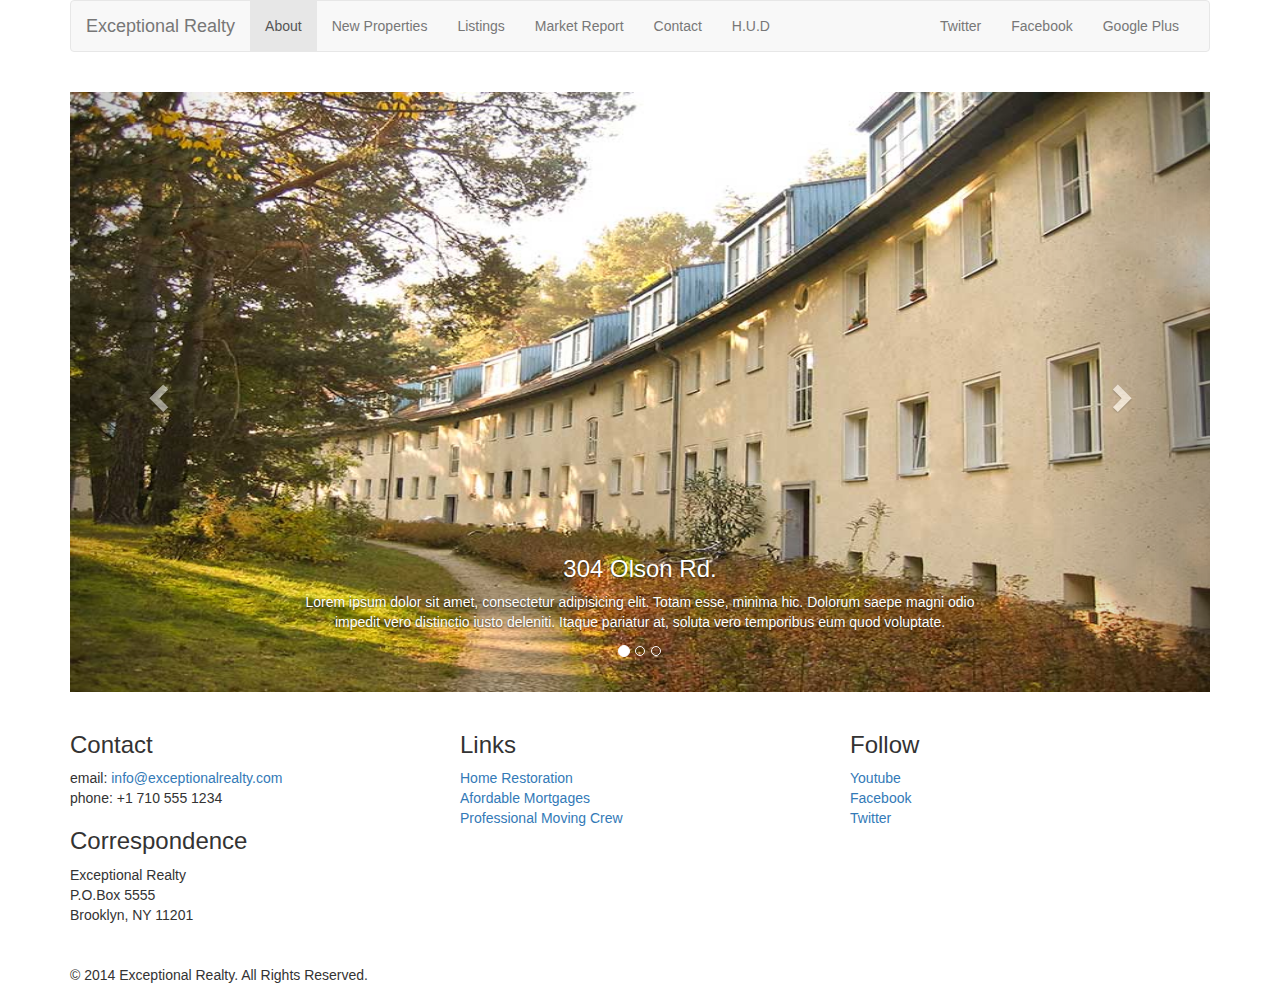
<file: new-properties.html>
<!DOCTYPE html>
<html lang="en">
  <head>
    <meta charset="utf-8">
    <meta http-equiv="X-UA-Compatible" content="IE=edge">
    <meta name="viewport" content="width=device-width, initial-scale=1">
    <title>Exceptional Realty Group - Luxury Homes - About</title>

    <!-- Bootstrap -->
    <link href="css/bootstrap.min.css" rel="stylesheet">
    
    <!-- Custom Style -->
    <link rel="stylesheet" href="css/style.css">

    <!-- HTML5 shim and Respond.js for IE8 support of HTML5 elements and media queries -->
    <!-- WARNING: Respond.js doesn't work if you view the page via file:// -->
    <!--[if lt IE 9]>
      <script src="https://oss.maxcdn.com/html5shiv/3.7.2/html5shiv.min.js"></script>
      <script src="https://oss.maxcdn.com/respond/1.4.2/respond.min.js"></script>
    <![endif]-->
  </head>
  <body>
    
    <div class="container">

      <div class="row">
        <div class="col-sm-12">
          <nav class="navbar navbar-default">
            <div class="container-fluid">
              <!-- Brand and toggle get grouped for better mobile display -->
              <div class="navbar-header">
                <button type="button" class="navbar-toggle collapsed" data-toggle="collapse" data-target="#bs-example-navbar-collapse-1" aria-expanded="false">
                  <span class="sr-only">Toggle navigation</span>
                  <span class="icon-bar"></span>
                  <span class="icon-bar"></span>
                  <span class="icon-bar"></span>
                </button>
                <a class="navbar-brand" href="#">Exceptional Realty</a>
              </div>

              <!-- Collect the nav links, forms, and other content for toggling -->
              <div class="collapse navbar-collapse" id="bs-example-navbar-collapse-1">
                <!-- main nav links -->
                <ul class="nav navbar-nav">
                  <li class="active"><a href="index.html">About</a></li>
                  <li><a href="new-properties.html">New Properties</a></li>
                  <li><a href="#">Listings</a></li>
                  <li><a href="#">Market Report</a></li>          
                  <li><a href="#">Contact</a></li>  
                  <li><a href="#"  target="_blank">H.U.D</a></li>         
                </ul>
                <!-- social nav links -->
                <ul class="nav navbar-nav navbar-right">
                  <li><a class="twit" href="#" title="Twitter">Twitter</a></li>
                  <li><a class="fbook" href="#" title="Facebook">Facebook</a></li>
                  <li><a class="gplus" href="#" title="Google Plus">Google Plus</a></li>      
                </ul>
              </div><!-- /.navbar-collapse -->
            </div><!-- /.container-fluid -->
          </nav>
        </div>
      </div>

      <div class="row">
        <div class="col-xs-12">
          
          <!-- Image Carousel -->
          <div id="carousel-example-generic" class="carousel slide" data-ride="carousel">
            <!-- Indicators -->
            <ol class="carousel-indicators">
              <li data-target="#carousel-example-generic" data-slide-to="0" class="active"></li>
              <li data-target="#carousel-example-generic" data-slide-to="1"></li>
              <li data-target="#carousel-example-generic" data-slide-to="2"></li>
            </ol>

            <!-- Wrapper for slides -->
            <div class="carousel-inner" role="listbox">

              <div class="item active">
                <img src="images/new-1.jpg" alt="304 Olson Rd.">
                <div class="carousel-caption">
                  <h3>304 Olson Rd.</h3>
                  <p>Lorem ipsum dolor sit amet, consectetur adipisicing elit. Totam esse, minima hic. Dolorum saepe magni odio impedit vero distinctio iusto deleniti. Itaque pariatur at, soluta vero temporibus eum quod voluptate.</p>
                </div>
              </div>

              <div class="item">
                <img src="images/new-2.jpg" alt="9872 Freemont Dr.">
                <div class="carousel-caption">
                  <h3>9872 Freemont Dr.</h3>
                  <p>Lorem ipsum dolor sit amet, consectetur adipisicing elit. Similique et rerum incidunt culpa exercitationem ut sint, quam quia, vero blanditiis fugit odit amet accusantium iusto eaque. Fugiat sit eligendi laudantium?</p>
                </div>
              </div>
              
            </div>

            <!-- Controls -->
            <a class="left carousel-control" href="#carousel-example-generic" role="button" data-slide="prev">
              <span class="glyphicon glyphicon-chevron-left" aria-hidden="true"></span>
              <span class="sr-only">Previous</span>
            </a>
            <a class="right carousel-control" href="#carousel-example-generic" role="button" data-slide="next">
              <span class="glyphicon glyphicon-chevron-right" aria-hidden="true"></span>
              <span class="sr-only">Next</span>
            </a>
          </div>

        </div><!-- .col-xs-12 -->
      </div><!-- .row -->

      <div class="row">
        
        <div class="col-sm-4">
          <h3>Contact</h3>
          <p>
            email: <a href="mailto:info@exceptionalrealty.com">info@exceptionalrealty.com</a><br>
            phone: +1 710 555 1234
          </p>
          <h3>Correspondence</h3>
          <address>
            Exceptional Realty<br>
            P.O.Box 5555<br>
            Brooklyn, NY 11201
          </address>
        </div>

        <div class="col-sm-4">
          <h3>Links</h3>
          <p>
            <a href="#" target="_blank">Home Restoration</a><br>
            <a href="#" target="_blank">Afordable Mortgages</a><br>
            <a href="#" target="_blank">Professional Moving Crew</a>
          </p>
        </div>

        <div class="col-sm-4">
          <h3>Follow</h3>
          <p>
            <a href="#" target="_blank">Youtube</a><br>
            <a href="#" target="_blank">Facebook</a><br>
            <a href="#" target="_blank">Twitter</a>
          </p>
        </div>

      </div>

      <div class="row">
        <div class="col-sm-12">
          &copy; 2014 Exceptional Realty. All Rights Reserved.
        </div>
      </div>
      
    </div><!-- .container -->

    <!-- jQuery (necessary for Bootstrap's JavaScript plugins) -->
    <script src="https://ajax.googleapis.com/ajax/libs/jquery/1.11.3/jquery.min.js"></script>
    <!-- Include all compiled plugins (below), or include individual files as needed -->
    <script src="js/bootstrap.min.js"></script>
  </body>
</html>
</file>
<file: css/style.css>
/*/////// MEDIA ////////*/

img, video, audio, iframe, table, form {
  width: 100%; /* IE */
  max-width: 100%; /* FF, Safari, Chrome */
}

/*/////// LAYOUT STYLES ////////*/

.row {
  margin-bottom: 20px;
}

/*/////// CAROUSEL STYLES ////////*/

#carousel-example-generic .item img {
  height: auto;
}

.carousel-caption p {
  display: none;
}

@media only screen and (min-width: 768px) {
  #carousel-example-generic .item img {
    height: 384px;
  }
}

@media only screen and (min-width: 992px) {
  #carousel-example-generic .item img {
    height: 496px;
  }
  .carousel-caption p {
    display: block;
  }
}

@media only screen and (min-width: 1200px) {
  #carousel-example-generic .item img {
    height: 600px;
  }
}
</file>
